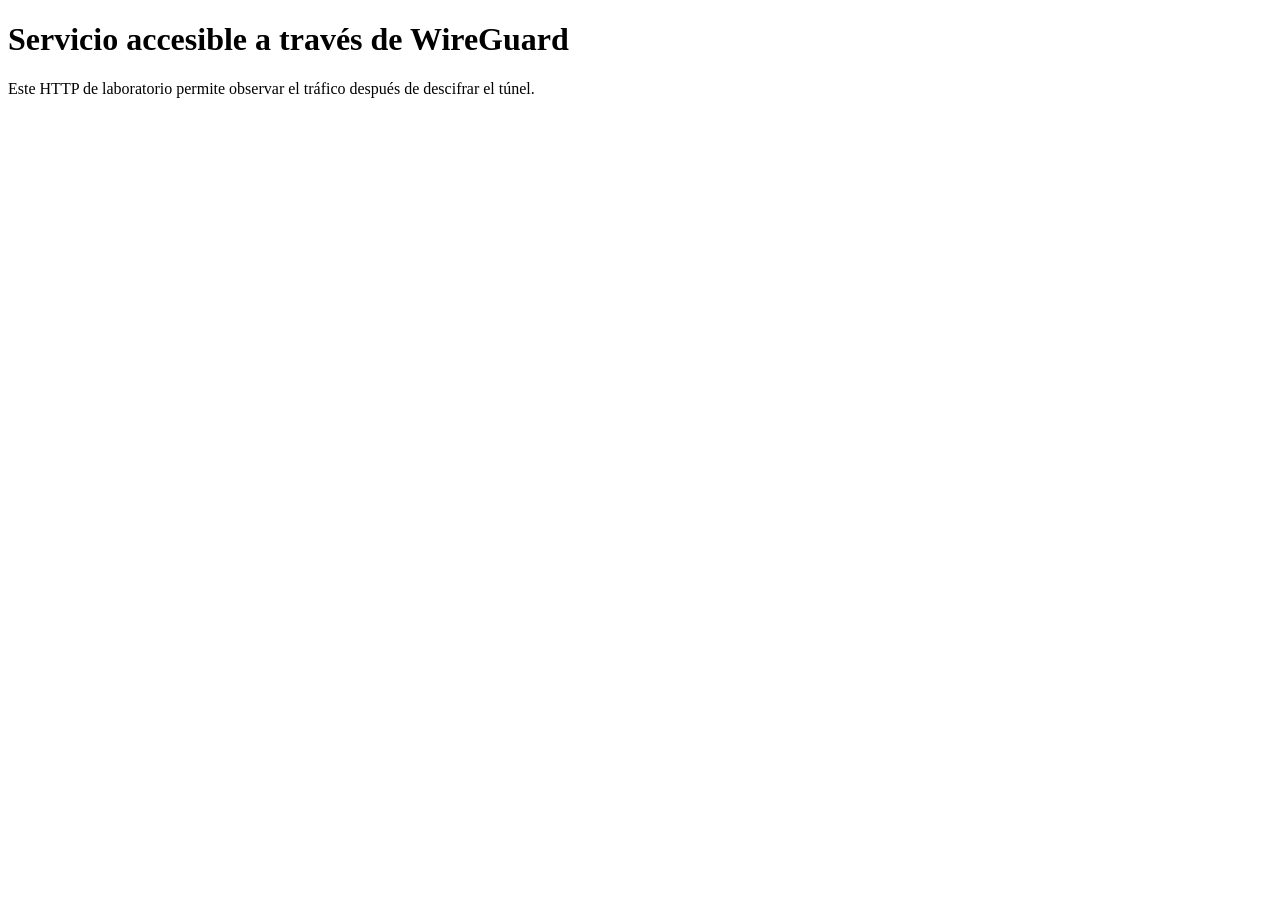
<file: 04-vpn-traffic-monitor/site/index.html>
<!doctype html><html lang="es"><meta charset="utf-8"><title>Servicio privado</title><h1>Servicio accesible a través de WireGuard</h1><p>Este HTTP de laboratorio permite observar el tráfico después de descifrar el túnel.</p></html>
</file>
